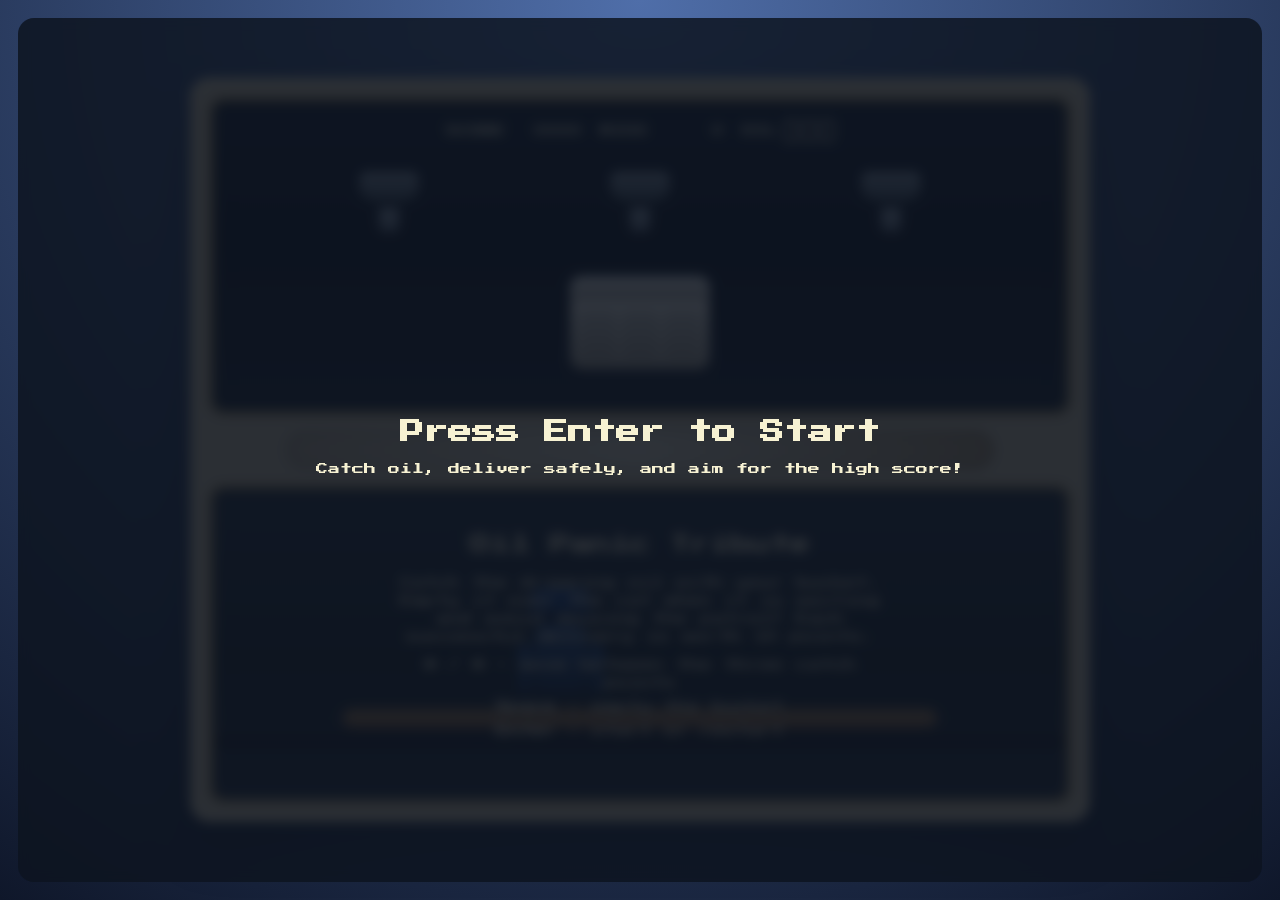
<file: index.html>
<!DOCTYPE html>
<html lang="en">
  <head>
    <meta charset="UTF-8" />
    <meta name="viewport" content="width=device-width, initial-scale=1.0" />
    <title>Oil Panic - Game &amp; Watch Tribute</title>
    <link rel="preconnect" href="https://fonts.googleapis.com" />
    <link rel="preconnect" href="https://fonts.gstatic.com" crossorigin />
    <link
      href="https://fonts.googleapis.com/css2?family=Press+Start+2P&display=swap"
      rel="stylesheet"
    />
    <link rel="stylesheet" href="styles.css" />
  </head>
  <body>
    <main class="cabinet">
      <section class="top-screen">
        <div class="scoreboard">
          <div class="score">SCORE <span id="score">0000</span></div>
          <div class="misses">MISS <span id="misses">0</span></div>
          <div class="oil-level">
            OIL
            <div class="slots">
              <span class="slot" data-index="0"></span>
              <span class="slot" data-index="1"></span>
              <span class="slot" data-index="2"></span>
            </div>
          </div>
        </div>
        <div class="pipes">
          <div class="pipe" data-column="0"></div>
          <div class="pipe" data-column="1"></div>
          <div class="pipe" data-column="2"></div>
        </div>
        <div id="drops" class="drop-layer"></div>
        <div id="bucket" class="bucket" aria-live="polite">
          <div class="bucket-top"></div>
          <div class="bucket-body">
            <span class="cell" data-index="0"></span>
            <span class="cell" data-index="1"></span>
            <span class="cell" data-index="2"></span>
          </div>
        </div>
      </section>
      <section class="hinge">
        <div class="hinge-inner"></div>
      </section>
      <section class="bottom-screen">
        <div class="floor"></div>
        <div class="counter"></div>
        <div class="characters">
          <div class="friendly-wrapper">
            <div class="friendly" id="friendly">🐱</div>
          </div>
          <div class="policeman" id="policeman">
            <div class="hat"></div>
            <div class="body"></div>
          </div>
        </div>
        <div class="instructions">
          <h1>Oil Panic Tribute</h1>
          <p>
            Catch the dripping oil with your bucket. Empty it over the cat when it
            is waiting and avoid dousing the patrol! Each successful delivery is
            worth 10 points.
          </p>
          <ul>
            <li><strong>← / →</strong> – move between the three catch points</li>
            <li><strong>Space</strong> – empty the bucket</li>
            <li><strong>Enter</strong> – start or restart</li>
          </ul>
        </div>
      </section>
      <div class="overlay" id="overlay">
        <div class="overlay-content">
          <h2>Press Enter to Start</h2>
          <p>Catch oil, deliver safely, and aim for the high score!</p>
        </div>
      </div>
    </main>
    <script src="script.js" defer></script>
  </body>
</html>
</file>
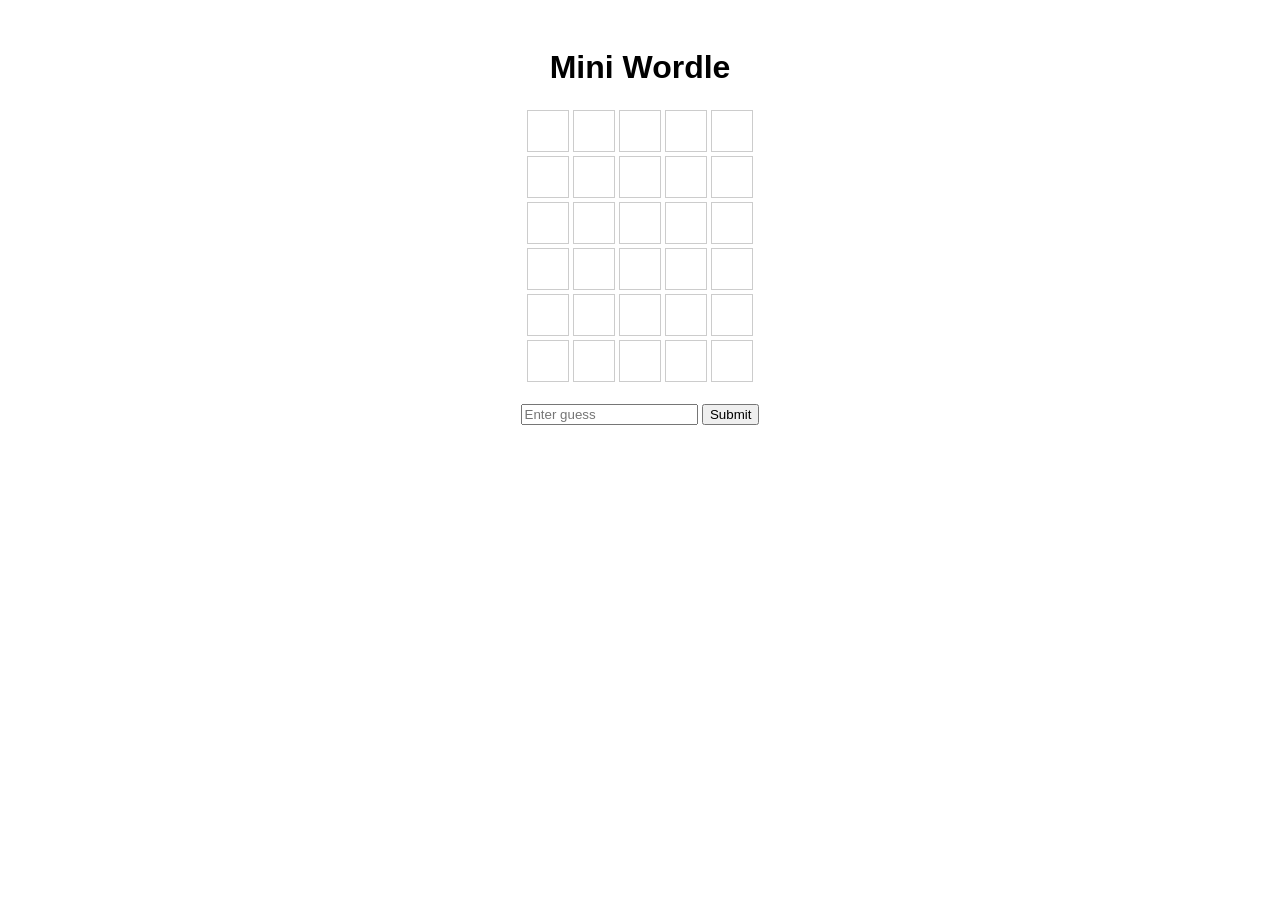
<file: wordle/index.html>
<!DOCTYPE html>
<html lang="en">
<head>
    <meta charset="UTF-8">
    <meta name="viewport" content="width=device-width, initial-scale=1.0">
    <title>Mini Wordle</title>
    <link rel="stylesheet" href="style.css">
</head>
<body>
    <h1>Mini Wordle</h1>
    <div id="board"></div>
    <input id="guess" type="text" maxlength="5" autocomplete="off" placeholder="Enter guess" />
    <button id="submit">Submit</button>
    <p id="result"></p>
    <script src="words.js"></script>
    <script src="script.js"></script>
</body>
</html>
</file>
<file: styles.css>
:root {
  color-scheme: dark;
  --cabinet-bg: #d4c6a8;
  --screen-bg-top: #1a2134;
  --screen-bg-bottom: #202e44;
  --trim: #a08a5b;
  --highlight: #f0e7c2;
  --shadow: rgba(0, 0, 0, 0.3);
  --bucket: #f5f1e6;
  --oil: #1a1a1a;
  --police: #1a3c78;
  --friendly: #f6d365;
  --text: #0c161f;
  font-family: "Press Start 2P", system-ui, sans-serif;
}

* {
  box-sizing: border-box;
  margin: 0;
  padding: 0;
}

body {
  min-height: 100vh;
  display: flex;
  align-items: center;
  justify-content: center;
  background: radial-gradient(circle at top, #4f6ea9, #0f172a);
  color: var(--text);
}

.cabinet {
  width: min(900px, 95vw);
  background: var(--cabinet-bg);
  border-radius: 20px;
  box-shadow: 0 24px 50px rgba(0, 0, 0, 0.3), inset 0 4px 0 var(--highlight);
  padding: 18px;
  display: grid;
  gap: 14px;
}

.top-screen,
.bottom-screen {
  position: relative;
  border-radius: 16px;
  background: linear-gradient(180deg, #0f1523 0%, var(--screen-bg-top) 40%,
      var(--screen-bg-bottom) 100%);
  overflow: hidden;
  border: 6px solid var(--trim);
  box-shadow: inset 0 4px 10px var(--shadow);
  height: 320px;
}

.top-screen {
  background: linear-gradient(180deg, #121b2d 0%, #0c101c 45%, #151d2c 100%);
}

.bottom-screen {
  background: linear-gradient(180deg, #212b3d 0%, #151d26 55%, #1d2536 100%);
}

.hinge {
  height: 40px;
  display: flex;
  align-items: center;
  justify-content: center;
}

.hinge-inner {
  width: 82%;
  height: 100%;
  border-radius: 999px;
  background: linear-gradient(90deg, #c3b293 0%, #eadfc6 50%, #b29b74 100%);
  box-shadow: inset 0 0 8px rgba(0, 0, 0, 0.25);
}

.scoreboard {
  position: absolute;
  top: 18px;
  left: 50%;
  transform: translateX(-50%);
  display: flex;
  align-items: center;
  gap: 18px;
  color: #f7f0d0;
  font-size: 12px;
  text-shadow: 0 2px 4px rgba(0, 0, 0, 0.4);
}

.score span,
.misses span {
  display: inline-block;
  min-width: 64px;
  text-align: right;
}

.oil-level {
  display: flex;
  align-items: center;
  gap: 6px;
}

.slots {
  display: flex;
  gap: 4px;
}

.slot {
  display: inline-block;
  width: 14px;
  height: 22px;
  border: 2px solid #f6edd0;
  border-radius: 4px;
  background: rgba(0, 0, 0, 0.15);
  position: relative;
}

.slot.fill::after {
  content: "";
  position: absolute;
  inset: 3px 3px 3px 3px;
  border-radius: 2px;
  background: var(--oil);
}

.pipes {
  position: absolute;
  top: 70px;
  left: 0;
  right: 0;
  display: flex;
  justify-content: space-around;
  padding: 0 50px;
}

.pipe {
  width: 60px;
  height: 30px;
  background: linear-gradient(180deg, #7f8c9b, #4b5663);
  border-radius: 8px 8px 16px 16px;
  box-shadow: inset 0 4px 6px rgba(255, 255, 255, 0.35), inset 0 -3px 6px rgba(0, 0, 0, 0.35);
  position: relative;
}

.pipe::after {
  content: "";
  position: absolute;
  bottom: -30px;
  left: 50%;
  transform: translateX(-50%);
  width: 20px;
  height: 24px;
  background: linear-gradient(180deg, #9faaba, #606a79);
  border-radius: 0 0 6px 6px;
}

.bucket {
  position: absolute;
  bottom: 40px;
  left: 50%;
  transform: translate(calc(-50% + var(--bucket-offset, 0px)), 0);
  display: flex;
  flex-direction: column;
  align-items: center;
  transition: transform 0.2s ease;
}

.bucket-top {
  width: 140px;
  height: 24px;
  background: linear-gradient(180deg, #fefbf4, #bcb6aa);
  border-radius: 12px 12px 2px 2px;
  box-shadow: inset 0 4px 6px rgba(255, 255, 255, 0.6);
}

.bucket-body {
  width: 140px;
  height: 70px;
  background: linear-gradient(180deg, #fef9ed, #b9b0a0);
  border-radius: 0 0 12px 12px;
  display: grid;
  grid-template-columns: repeat(3, 1fr);
  gap: 6px;
  padding: 10px;
  position: relative;
  box-shadow: inset 0 -4px 6px rgba(0, 0, 0, 0.3);
}

.bucket-body .cell {
  border-radius: 8px;
  background: rgba(0, 0, 0, 0.1);
  position: relative;
  overflow: hidden;
}

.bucket-body .cell.fill::after {
  content: "";
  position: absolute;
  left: 0;
  right: 0;
  bottom: 0;
  height: 70%;
  background: linear-gradient(180deg, #1a1a1a, #070707);
}

.drop-layer {
  position: absolute;
  inset: 0;
}

.drop {
  width: 18px;
  height: 24px;
  background: radial-gradient(circle at 30% 30%, #444, #050505 70%);
  border-radius: 50% 50% 55% 55%;
  position: absolute;
  transform: translate(-50%, -50%);
  box-shadow: 0 4px 8px rgba(0, 0, 0, 0.4);
}

.bottom-screen .floor {
  position: absolute;
  bottom: 50px;
  left: 0;
  right: 0;
  height: 20px;
  background: linear-gradient(180deg, #1d1f2a, #0c1018);
}

.bottom-screen .counter {
  position: absolute;
  bottom: 70px;
  left: 50%;
  width: 70%;
  height: 20px;
  transform: translateX(-50%);
  background: linear-gradient(180deg, #b48a58, #7a5434);
  border-radius: 10px;
  box-shadow: inset 0 3px 5px rgba(0, 0, 0, 0.45);
}

.characters {
  position: absolute;
  bottom: 90px;
  width: 100%;
  display: flex;
  justify-content: space-around;
  align-items: flex-end;
  padding: 0 40px;
  font-size: 48px;
}

.friendly-wrapper {
  width: 80px;
  height: 120px;
  display: flex;
  align-items: flex-end;
  justify-content: center;
  transition: transform 0.4s ease;
}

.friendly {
  color: var(--friendly);
  filter: drop-shadow(0 4px 4px rgba(0, 0, 0, 0.45));
  transform-origin: bottom center;
  animation: friendly-bounce 1.4s ease-in-out infinite;
}

@keyframes friendly-bounce {
  0%,
  100% {
    transform: translateY(0);
  }
  50% {
    transform: translateY(-6px);
  }
}

.policeman {
  position: relative;
  width: 80px;
  height: 120px;
  display: flex;
  flex-direction: column;
  align-items: center;
  gap: 8px;
  transition: transform 0.4s ease;
}

.policeman .hat {
  width: 60px;
  height: 28px;
  background: linear-gradient(180deg, #234c92, #0e2c62);
  border-radius: 12px 12px 4px 4px;
  position: relative;
}

.policeman .hat::after {
  content: "";
  position: absolute;
  bottom: -8px;
  left: 50%;
  transform: translateX(-50%);
  width: 70px;
  height: 12px;
  background: linear-gradient(180deg, #0d1c38, #080f21);
  border-radius: 6px;
}

.policeman .body {
  width: 54px;
  height: 70px;
  background: linear-gradient(180deg, #264b87, #15294a);
  border-radius: 14px 14px 10px 10px;
  position: relative;
  box-shadow: inset 0 -3px 5px rgba(0, 0, 0, 0.4);
}

.policeman .body::before,
.policeman .body::after {
  content: "";
  position: absolute;
  top: 20px;
  width: 14px;
  height: 50px;
  background: linear-gradient(180deg, #264b87, #15294a);
  border-radius: 10px;
}

.policeman .body::before {
  left: -16px;
}

.policeman .body::after {
  right: -16px;
}

.instructions {
  position: absolute;
  top: 40px;
  left: 50%;
  transform: translateX(-50%);
  width: min(480px, 90%);
  text-align: center;
  color: #f5ebce;
  font-size: 12px;
  text-shadow: 0 2px 6px rgba(0, 0, 0, 0.6);
  line-height: 1.5;
}

.instructions h1 {
  font-size: 20px;
  margin-bottom: 14px;
}

.instructions ul {
  margin-top: 10px;
  list-style: none;
  display: grid;
  gap: 6px;
}

.overlay {
  position: absolute;
  inset: 18px;
  background: rgba(14, 20, 32, 0.85);
  border-radius: 16px;
  display: flex;
  align-items: center;
  justify-content: center;
  color: #f7f2d3;
  text-align: center;
  backdrop-filter: blur(6px);
  transition: opacity 0.4s ease;
}

.overlay.hidden {
  opacity: 0;
  pointer-events: none;
}

.overlay-content h2 {
  font-size: 24px;
  margin-bottom: 16px;
}

.overlay-content p {
  font-size: 12px;
  line-height: 1.6;
}

@media (max-width: 680px) {
  .cabinet {
    padding: 12px;
    border-radius: 16px;
  }

  .top-screen,
  .bottom-screen {
    height: 260px;
  }

  .bucket-top,
  .bucket-body {
    width: 100px;
  }

  .bucket-body {
    height: 56px;
    padding: 8px;
  }

  .bucket {
    bottom: 30px;
  }

  .pipe {
    width: 44px;
  }

  .instructions {
    font-size: 10px;
  }
}
</file>
<file: wordle/style.css>
body {
    font-family: Arial, sans-serif;
    text-align: center;
    padding: 20px;
}
#board {
    margin-bottom: 20px;
}
.row {
    display: flex;
    justify-content: center;
}
.cell {
    width: 40px;
    height: 40px;
    border: 1px solid #ccc;
    margin: 2px;
    line-height: 40px;
    font-size: 24px;
    text-transform: uppercase;
}
.correct {
    background-color: #6aaa64;
    color: white;
}
.present {
    background-color: #c9b458;
    color: white;
}
.absent {
    background-color: #787c7e;
    color: white;
}
</file>
